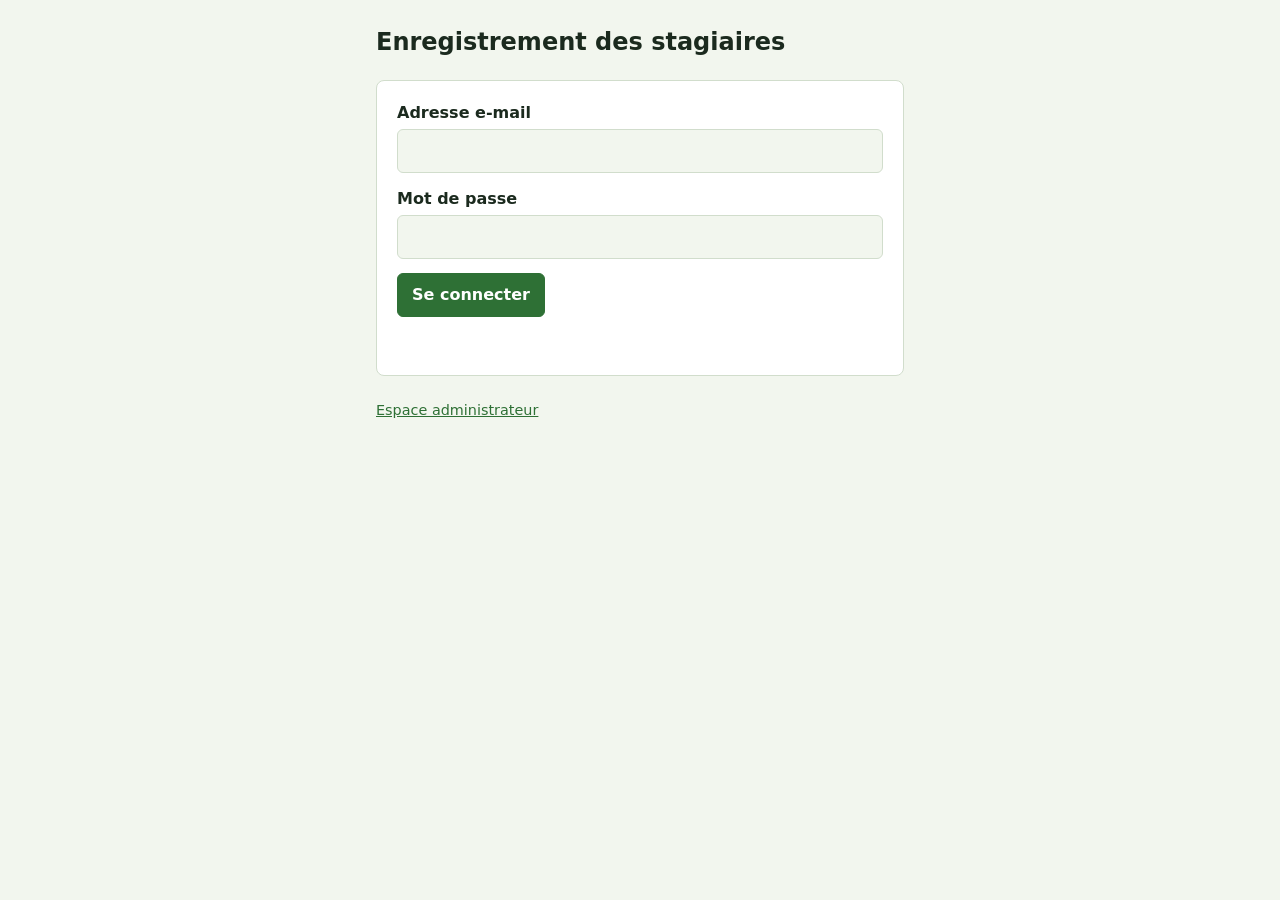
<file: index.html>
<!DOCTYPE html>
<html lang="fr">
<head>
  <meta charset="utf-8">
  <meta name="viewport" content="width=device-width, initial-scale=1">
  <title>Enregistrement des stagiaires</title>
  <link rel="stylesheet" href="style.css">
</head>
<body>
  <main class="page narrow">

    <!-- Connexion -->
    <section id="vue-connexion">
      <h1>Enregistrement des stagiaires</h1>
      <form id="form-connexion" class="card">
        <label>Adresse e-mail
          <input id="email" type="email" required autocomplete="username">
        </label>
        <label>Mot de passe
          <input id="mdp" type="password" required autocomplete="current-password">
        </label>
        <button type="submit" id="btn-connexion" class="principal">Se connecter</button>
        <p id="msg-connexion" class="message" role="status"></p>
      </form>
    </section>

    <!-- Saisie -->
    <section id="vue-saisie" hidden>
      <div class="barre">
        <h1>Nouveau stagiaire</h1>
        <button id="btn-deconnexion">Se déconnecter</button>
      </div>

      <form id="form" class="card" autocomplete="off">
        <label>Nom
          <input id="nom" required maxlength="100">
        </label>
        <label>Prénoms
          <input id="prenoms" required maxlength="100">
        </label>
        <label>Type de stage
          <input id="type" list="types" required maxlength="100">
          <datalist id="types">
            <option value="Académique">
            <option value="Professionnel">
            <option value="Observation">
            <option value="Perfectionnement">
          </datalist>
        </label>
        <label>Date
          <input id="date" type="date" required>
        </label>
        <div class="ligne">
          <label>Heure d'arrivée
            <input id="arrivee" type="time" required>
          </label>
          <button type="button" id="maint-arrivee">Maintenant</button>
        </div>
        <div class="ligne">
          <label>Heure de sortie
            <input id="sortie" type="time">
          </label>
          <button type="button" id="maint-sortie">Maintenant</button>
        </div>
        <button type="submit" id="envoyer" class="principal">Enregistrer</button>
        <p id="message" class="message" role="status"></p>
      </form>

      <h2 style="margin-top:28px;">Enregistrés aujourd'hui</h2>
      <div class="tableau compact">
        <table>
          <thead>
            <tr><th>Stagiaire</th><th>Arrivée</th><th>Sortie</th></tr>
          </thead>
          <tbody id="corps"></tbody>
        </table>
        <p id="vide" class="vide" hidden>Aucun stagiaire enregistré aujourd'hui.</p>
      </div>
    </section>

    <p class="lien"><a href="admin.html">Espace administrateur</a></p>
  </main>

  <script src="supabase.min.js"></script>
  <script src="config.js"></script>
  <script>
    const $ = (id) => document.getElementById(id);
    const aujourdhui = () => new Date().toLocaleDateString("en-CA"); // AAAA-MM-JJ
    const maintenant = () => new Date().toTimeString().slice(0, 5);   // HH:MM
    const heure = (h) => (h ? h.slice(0, 5) : "");

    function dire(id, texte, classe) {
      $(id).textContent = texte;
      $(id).className = "message " + (classe || "");
    }

    function reinitialiser() {
      $("form").reset();
      $("date").value = aujourdhui();
    }

    /* ---------- Connexion ---------- */
    async function afficherSelonSession() {
      const { data } = await db.auth.getSession();
      const connecte = !!data.session;
      $("vue-connexion").hidden = connecte;
      $("vue-saisie").hidden = !connecte;
      if (connecte) {
        reinitialiser();
        chargerDuJour();
      }
    }

    $("form-connexion").addEventListener("submit", async (e) => {
      e.preventDefault();
      $("btn-connexion").disabled = true;
      dire("msg-connexion", "");
      const { error } = await db.auth.signInWithPassword({
        email: $("email").value.trim(),
        password: $("mdp").value
      });
      $("btn-connexion").disabled = false;
      if (error) {
        console.error(error);
        const texte = /invalid login credentials/i.test(error.message)
          ? "Adresse e-mail ou mot de passe incorrect."
          : "Connexion impossible : " + error.message;
        dire("msg-connexion", texte, "erreur");
        return;
      }
      $("mdp").value = "";
      afficherSelonSession();
    });

    $("btn-deconnexion").addEventListener("click", async () => {
      await db.auth.signOut();
      afficherSelonSession();
    });

    /* ---------- Saisie ---------- */
    $("maint-arrivee").addEventListener("click", () => { $("arrivee").value = maintenant(); });
    $("maint-sortie").addEventListener("click", () => { $("sortie").value = maintenant(); });

    $("form").addEventListener("submit", async (e) => {
      e.preventDefault();
      dire("message", "");
      $("envoyer").disabled = true;

      const { error } = await db.from("stagiaires").insert({
        nom: $("nom").value.trim(),
        prenoms: $("prenoms").value.trim(),
        type_stage: $("type").value.trim(),
        date_jour: $("date").value,
        heure_arrivee: $("arrivee").value,
        heure_sortie: $("sortie").value || null
      });

      $("envoyer").disabled = false;
      if (error) {
        dire("message", "L'enregistrement a échoué. Vérifiez la connexion, ou reconnectez-vous.", "erreur");
        console.error(error);
        return;
      }
      dire("message", "Stagiaire enregistré.", "ok");
      reinitialiser();
      chargerDuJour();
    });

    /* ---------- Enregistrés aujourd'hui + sortie ---------- */
    async function chargerDuJour() {
      const { data, error } = await db
        .from("stagiaires")
        .select("id, nom, prenoms, heure_arrivee, heure_sortie")
        .eq("date_jour", aujourdhui())
        .order("heure_arrivee", { ascending: false });
      if (error) {
        console.error(error);
        return;
      }
      const corps = $("corps");
      corps.replaceChildren();
      data.forEach((s) => {
        const tr = document.createElement("tr");
        const tdNom = document.createElement("td");
        tdNom.textContent = s.nom + " " + s.prenoms;
        const tdArr = document.createElement("td");
        tdArr.textContent = heure(s.heure_arrivee);
        const tdSor = document.createElement("td");
        if (s.heure_sortie) {
          tdSor.textContent = heure(s.heure_sortie);
        } else {
          const b = document.createElement("button");
          b.textContent = "Enregistrer la sortie";
          b.addEventListener("click", () => enregistrerSortie(s.id, b));
          tdSor.appendChild(b);
        }
        tr.append(tdNom, tdArr, tdSor);
        corps.appendChild(tr);
      });
      $("vide").hidden = data.length > 0;
    }

    async function enregistrerSortie(id, bouton) {
      bouton.disabled = true;
      const { error } = await db.from("stagiaires")
        .update({ heure_sortie: maintenant() })
        .eq("id", id);
      if (error) {
        bouton.disabled = false;
        dire("message", "L'heure de sortie n'a pas pu être enregistrée.", "erreur");
        console.error(error);
        return;
      }
      chargerDuJour();
    }

    afficherSelonSession();
  </script>
</body>
</html>
</file>
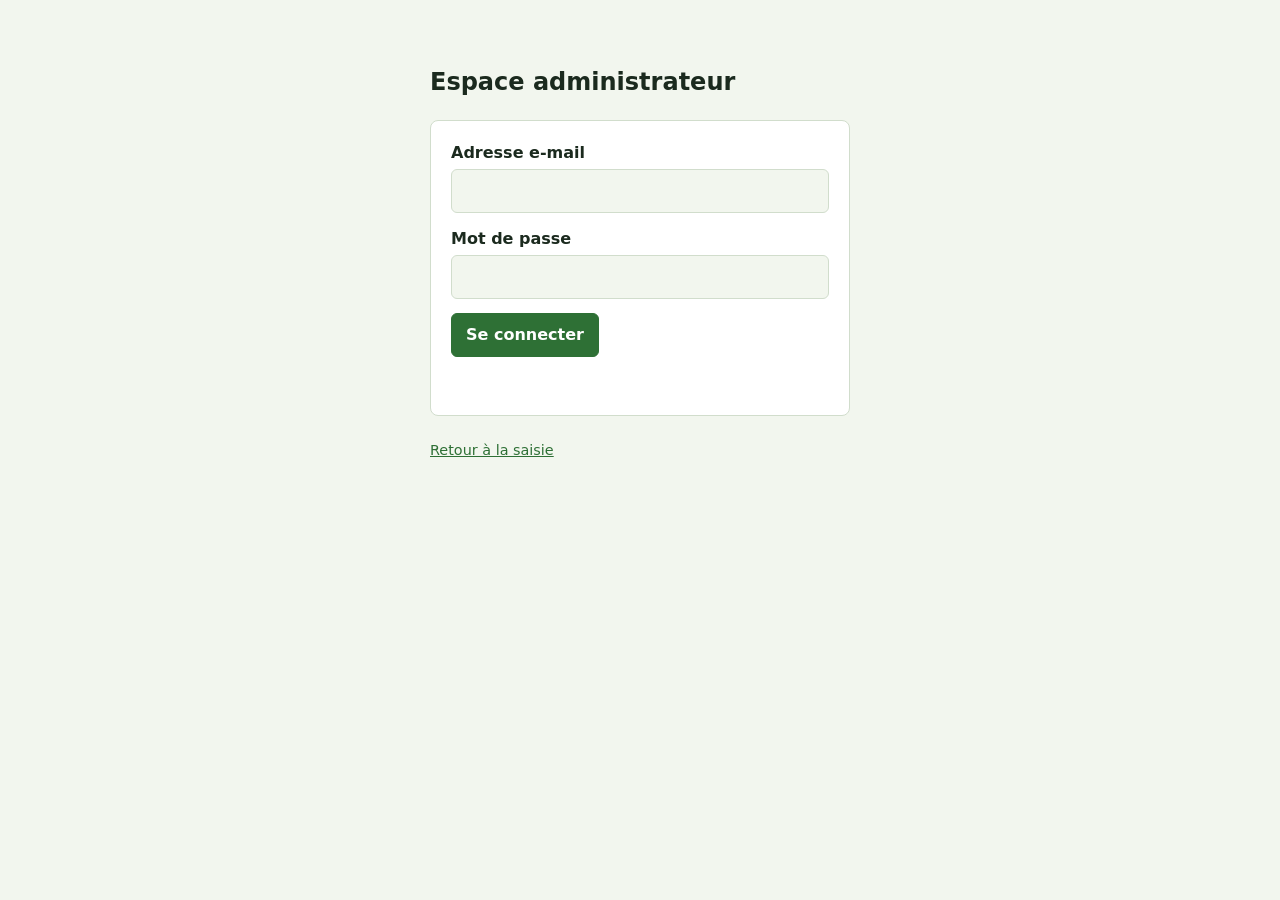
<file: admin.html>
<!DOCTYPE html>
<html lang="fr">
<head>
  <meta charset="utf-8">
  <meta name="viewport" content="width=device-width, initial-scale=1">
  <title>Espace administrateur</title>
  <link rel="stylesheet" href="style.css">
</head>
<body>
  <main class="page">

    <!-- Connexion -->
    <section id="vue-connexion" class="narrow" style="max-width:420px;margin:40px auto;">
      <h1>Espace administrateur</h1>
      <form id="form-connexion" class="card">
        <label>Adresse e-mail
          <input id="email" type="email" required autocomplete="username">
        </label>
        <label>Mot de passe
          <input id="mdp" type="password" required autocomplete="current-password">
        </label>
        <button type="submit" id="btn-connexion" class="principal">Se connecter</button>
        <p id="msg-connexion" class="message" role="status"></p>
      </form>
      <p class="lien"><a href="index.html">Retour à la saisie</a></p>
    </section>

    <!-- Tableau de bord -->
    <section id="vue-admin" hidden>
      <div class="entete">
        <h1>Stagiaires enregistrés</h1>
        <div>
          <a href="index.html" style="margin-right:12px;">Page de saisie</a>
          <button id="btn-deconnexion">Se déconnecter</button>
        </div>
      </div>

      <div class="outils">
        <label>Recherche
          <input id="recherche" type="search" placeholder="Nom, prénoms, type">
        </label>
        <label>Du
          <input id="date-debut" type="date">
        </label>
        <label>Au
          <input id="date-fin" type="date">
        </label>
        <button id="btn-effacer">Effacer les filtres</button>
        <button id="btn-actualiser">Actualiser</button>
        <button id="btn-export" class="principal">Exporter vers Excel (CSV)</button>
      </div>

      <p id="compteur" class="compteur"></p>
      <div class="tableau">
        <table>
          <thead>
            <tr>
              <th>Date</th><th>Nom</th><th>Prénoms</th><th>Type de stage</th>
              <th>Arrivée</th><th>Sortie</th><th></th>
            </tr>
          </thead>
          <tbody id="corps"></tbody>
        </table>
        <p id="vide" class="vide" hidden>Aucun stagiaire ne correspond à ces critères.</p>
      </div>
      <p id="msg-admin" class="message" role="status"></p>
    </section>
  </main>

  <!-- Fenêtre de modification -->
  <dialog id="dialogue">
    <h2>Modifier l'enregistrement</h2>
    <form id="form-edition">
      <label>Nom <input id="e-nom" required maxlength="100"></label>
      <label>Prénoms <input id="e-prenoms" required maxlength="100"></label>
      <label>Type de stage <input id="e-type" required maxlength="100"></label>
      <label>Date <input id="e-date" type="date" required></label>
      <label>Heure d'arrivée <input id="e-arrivee" type="time" required></label>
      <label>Heure de sortie <input id="e-sortie" type="time"></label>
      <div class="boutons">
        <button type="button" id="e-annuler">Annuler</button>
        <button type="submit" class="principal">Enregistrer les modifications</button>
      </div>
    </form>
  </dialog>

  <script src="supabase.min.js"></script>
  <script src="config.js"></script>
  <script>
    const $ = (id) => document.getElementById(id);
    let donnees = [];
    let idEdition = null;

    const heure = (h) => (h ? h.slice(0, 5) : "");
    const dateFr = (d) => (d ? d.split("-").reverse().join("/") : "");

    function dire(id, texte, classe) {
      $(id).textContent = texte;
      $(id).className = "message " + (classe || "");
    }

    /* ---------- Connexion ---------- */
    async function afficherSelonSession() {
      const { data } = await db.auth.getSession();
      let connecte = !!data.session;
      if (connecte) {
        const { data: estAdmin } = await db.rpc("est_admin");
        if (estAdmin !== true) {
          await db.auth.signOut();
          connecte = false;
          dire("msg-connexion", "Ce compte n'a pas accès à l'espace administrateur.", "erreur");
        }
      }
      $("vue-connexion").hidden = connecte;
      $("vue-admin").hidden = !connecte;
      if (connecte) charger();
    }

    $("form-connexion").addEventListener("submit", async (e) => {
      e.preventDefault();
      $("btn-connexion").disabled = true;
      dire("msg-connexion", "");
      const { error } = await db.auth.signInWithPassword({
        email: $("email").value.trim(),
        password: $("mdp").value
      });
      $("btn-connexion").disabled = false;
      if (error) {
        console.error(error);
        const texte = /invalid login credentials/i.test(error.message)
          ? "Adresse e-mail ou mot de passe incorrect."
          : "Connexion impossible : " + error.message;
        dire("msg-connexion", texte, "erreur");
        return;
      }
      $("mdp").value = "";
      afficherSelonSession();
    });

    $("btn-deconnexion").addEventListener("click", async () => {
      await db.auth.signOut();
      donnees = [];
      afficherSelonSession();
    });

    /* ---------- Données ---------- */
    async function charger() {
      dire("msg-admin", "");
      const { data, error } = await db
        .from("stagiaires")
        .select("*")
        .order("date_jour", { ascending: false })
        .order("heure_arrivee", { ascending: false });
      if (error) {
        dire("msg-admin", "Impossible de charger les données. Vérifiez la connexion et vos droits.", "erreur");
        console.error(error);
        return;
      }
      donnees = data;
      afficherTableau();
    }

    function lignesFiltrees() {
      const q = $("recherche").value.trim().toLowerCase();
      const debut = $("date-debut").value;
      const fin = $("date-fin").value;
      return donnees.filter((s) => {
        if (debut && s.date_jour < debut) return false;
        if (fin && s.date_jour > fin) return false;
        if (!q) return true;
        return [s.nom, s.prenoms, s.type_stage].join(" ").toLowerCase().includes(q);
      });
    }

    function cellule(tr, texte) {
      const td = document.createElement("td");
      td.textContent = texte;
      tr.appendChild(td);
    }

    function afficherTableau() {
      const lignes = lignesFiltrees();
      const corps = $("corps");
      corps.replaceChildren();

      lignes.forEach((s) => {
        const tr = document.createElement("tr");
        cellule(tr, dateFr(s.date_jour));
        cellule(tr, s.nom);
        cellule(tr, s.prenoms);
        cellule(tr, s.type_stage);
        cellule(tr, heure(s.heure_arrivee));
        cellule(tr, heure(s.heure_sortie));

        const td = document.createElement("td");
        td.className = "actions";
        const modif = document.createElement("button");
        modif.textContent = "Modifier";
        modif.addEventListener("click", () => ouvrirEdition(s));
        const suppr = document.createElement("button");
        suppr.textContent = "Supprimer";
        suppr.className = "danger";
        suppr.addEventListener("click", () => supprimer(s));
        td.append(modif, suppr);
        tr.appendChild(td);
        corps.appendChild(tr);
      });

      $("vide").hidden = lignes.length > 0;
      $("compteur").textContent =
        lignes.length + " enregistrement(s) affiché(s) sur " + donnees.length;
    }

    ["recherche", "date-debut", "date-fin"].forEach((id) =>
      $(id).addEventListener("input", afficherTableau)
    );
    $("btn-effacer").addEventListener("click", () => {
      $("recherche").value = "";
      $("date-debut").value = "";
      $("date-fin").value = "";
      afficherTableau();
    });
    $("btn-actualiser").addEventListener("click", charger);

    /* ---------- Modification ---------- */
    function ouvrirEdition(s) {
      idEdition = s.id;
      $("e-nom").value = s.nom;
      $("e-prenoms").value = s.prenoms;
      $("e-type").value = s.type_stage;
      $("e-date").value = s.date_jour;
      $("e-arrivee").value = heure(s.heure_arrivee);
      $("e-sortie").value = heure(s.heure_sortie);
      $("dialogue").showModal();
    }

    $("e-annuler").addEventListener("click", () => $("dialogue").close());

    $("form-edition").addEventListener("submit", async (e) => {
      e.preventDefault();
      const { error } = await db.from("stagiaires").update({
        nom: $("e-nom").value.trim(),
        prenoms: $("e-prenoms").value.trim(),
        type_stage: $("e-type").value.trim(),
        date_jour: $("e-date").value,
        heure_arrivee: $("e-arrivee").value,
        heure_sortie: $("e-sortie").value || null
      }).eq("id", idEdition);
      $("dialogue").close();
      if (error) {
        dire("msg-admin", "La modification a échoué.", "erreur");
        console.error(error);
        return;
      }
      dire("msg-admin", "Modification enregistrée.", "ok");
      charger();
    });

    /* ---------- Suppression ---------- */
    async function supprimer(s) {
      if (!confirm("Supprimer l'enregistrement de " + s.nom + " " + s.prenoms + " ?")) return;
      const { error } = await db.from("stagiaires").delete().eq("id", s.id);
      if (error) {
        dire("msg-admin", "La suppression a échoué.", "erreur");
        console.error(error);
        return;
      }
      dire("msg-admin", "Enregistrement supprimé.", "ok");
      charger();
    }

    /* ---------- Export CSV (ouvre dans Excel) ---------- */
    const csv = (v) => '"' + String(v ?? "").replace(/"/g, '""') + '"';

    $("btn-export").addEventListener("click", () => {
      const lignes = lignesFiltrees();
      const entete = ["Date", "Nom", "Prénoms", "Type de stage", "Arrivée", "Sortie"];
      const rows = lignes.map((s) =>
        [dateFr(s.date_jour), s.nom, s.prenoms, s.type_stage, heure(s.heure_arrivee), heure(s.heure_sortie)]
          .map(csv).join(";")
      );
      const contenu = "\ufeff" + [entete.map(csv).join(";"), ...rows].join("\r\n");
      const blob = new Blob([contenu], { type: "text/csv;charset=utf-8" });
      const lien = document.createElement("a");
      lien.href = URL.createObjectURL(blob);
      lien.download = "stagiaires_" + new Date().toLocaleDateString("en-CA") + ".csv";
      lien.click();
      URL.revokeObjectURL(lien.href);
    });

    // Actualisation automatique toutes les 60 secondes
    setInterval(() => { if (!$("vue-admin").hidden && !$("dialogue").open) charger(); }, 60000);

    afficherSelonSession();
  </script>
</body>
</html>
</file>
<file: style.css>
:root {
  --fond: #f2f6ee;
  --carte: #ffffff;
  --encre: #1b2a1e;
  --discret: #5a6e5d;
  --trait: #d1ddcc;
  --accent: #2e7035;
  --accent-fonce: #22552a;
  --erreur: #a63232;
  --ok: #2e7035;
}

@media (prefers-color-scheme: dark) {
  :root {
    --fond: #121a14;
    --carte: #1b261d;
    --encre: #e7f0e5;
    --discret: #9bb09e;
    --trait: #2f4033;
    --accent: #6fbf7a;
    --accent-fonce: #8fd29a;
    --erreur: #ee8b8b;
    --ok: #8fd29a;
  }
}

* { box-sizing: border-box; }

body {
  margin: 0;
  background: var(--fond);
  color: var(--encre);
  font-family: system-ui, -apple-system, "Segoe UI", Roboto, sans-serif;
  line-height: 1.5;
}

.page { max-width: 1100px; margin: 0 auto; padding: 24px 16px 48px; }
.page.narrow { max-width: 560px; }

h1 { font-size: 1.5rem; margin: 0 0 20px; }
h2 { font-size: 1.1rem; margin: 0 0 12px; }

.card {
  background: var(--carte);
  border: 1px solid var(--trait);
  border-radius: 8px;
  padding: 20px;
}

label { display: block; font-weight: 600; margin-bottom: 14px; }

input, select, button {
  font: inherit;
  color: inherit;
}

input {
  display: block;
  width: 100%;
  margin-top: 4px;
  padding: 9px 10px;
  background: var(--fond);
  border: 1px solid var(--trait);
  border-radius: 6px;
}

input:focus-visible, button:focus-visible, a:focus-visible {
  outline: 2px solid var(--accent);
  outline-offset: 2px;
}

.ligne { display: flex; gap: 8px; align-items: flex-end; }
.ligne label { flex: 1; margin-bottom: 14px; }
.ligne button { margin-bottom: 14px; }

button {
  padding: 9px 14px;
  background: var(--carte);
  border: 1px solid var(--trait);
  border-radius: 6px;
  cursor: pointer;
}
button:hover { border-color: var(--accent); }

button.principal {
  background: var(--accent);
  border-color: var(--accent);
  color: #fff;
  font-weight: 600;
}
button.principal:hover { background: var(--accent-fonce); }
button.danger { color: var(--erreur); }
button:disabled { opacity: 0.6; cursor: wait; }

.message { min-height: 1.5em; margin: 14px 0 0; font-weight: 600; }
.message.ok { color: var(--ok); }
.message.erreur { color: var(--erreur); }

.lien { margin-top: 24px; font-size: 0.9rem; }
a { color: var(--accent); }

/* Espace administrateur */
.entete { display: flex; justify-content: space-between; align-items: center; gap: 12px; flex-wrap: wrap; margin-bottom: 20px; }
.entete h1 { margin: 0; }
.outils { display: flex; gap: 10px; flex-wrap: wrap; align-items: flex-end; margin-bottom: 16px; }
.outils label { margin: 0; font-weight: 500; font-size: 0.9rem; }
.outils input { width: auto; min-width: 150px; }
.compteur { color: var(--discret); margin: 0 0 8px; }

.tableau { overflow-x: auto; border: 1px solid var(--trait); border-radius: 8px; background: var(--carte); }
table { width: 100%; border-collapse: collapse; min-width: 760px; }
th, td { text-align: left; padding: 10px 12px; border-bottom: 1px solid var(--trait); white-space: nowrap; }
th { font-size: 0.85rem; color: var(--discret); font-weight: 600; }
tr:last-child td { border-bottom: none; }
td.actions { display: flex; gap: 6px; }
td.actions button { padding: 5px 10px; font-size: 0.85rem; }
.vide { padding: 24px; text-align: center; color: var(--discret); }

dialog {
  border: 1px solid var(--trait);
  border-radius: 8px;
  background: var(--carte);
  color: var(--encre);
  width: min(460px, 92vw);
  padding: 20px;
}
dialog::backdrop { background: rgba(0, 0, 0, 0.45); }
.boutons { display: flex; gap: 8px; justify-content: flex-end; margin-top: 8px; }

[hidden] { display: none !important; }

.tableau.compact table { min-width: 0; }
.barre { display: flex; justify-content: space-between; align-items: center; gap: 12px; margin-bottom: 16px; }
.barre h1 { margin: 0; }

@media (prefers-color-scheme: dark) {
  button.principal { color: #10200f; }
}
</file>
